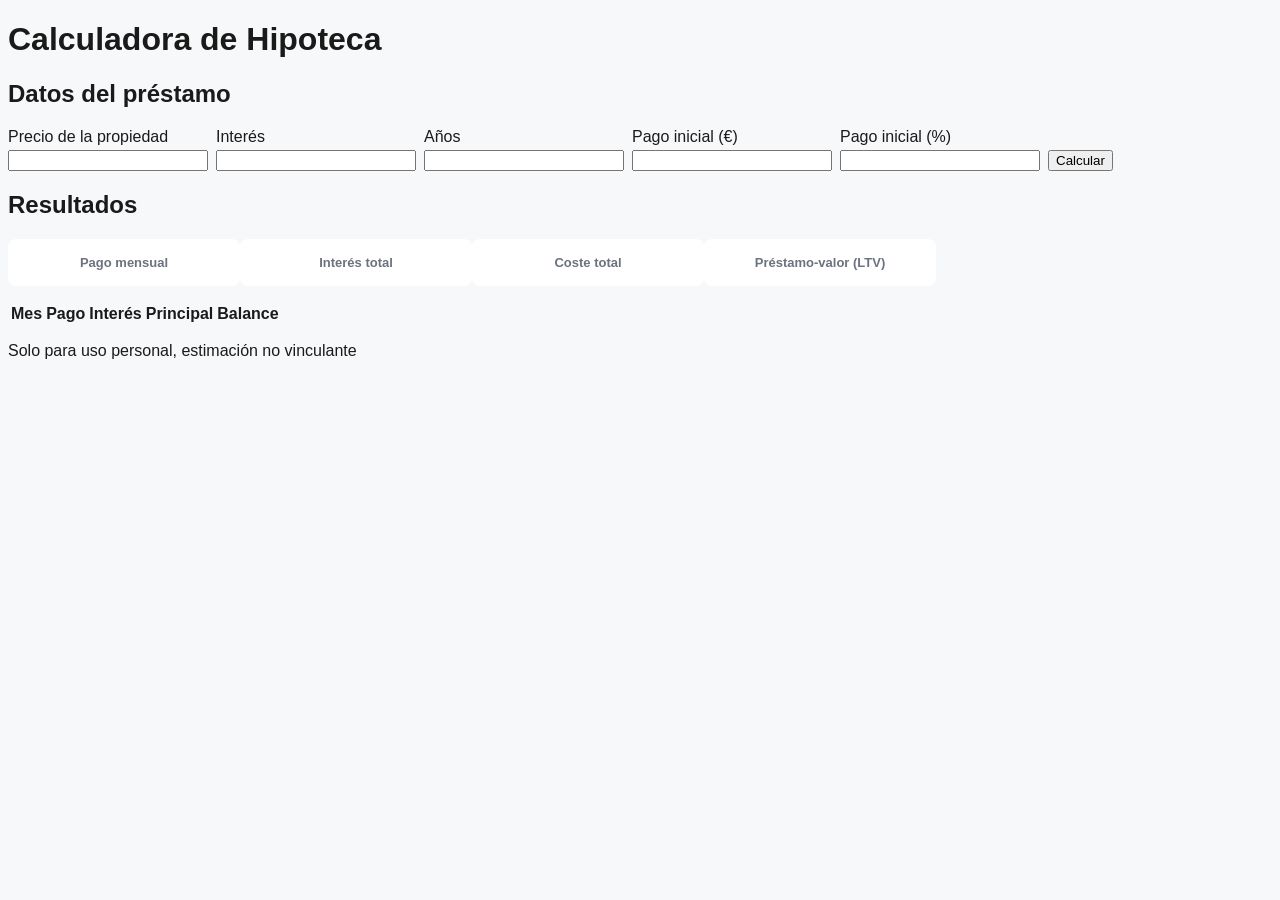
<file: index.html>
<!--Copyright (C) viprojekte 2026
Licensed under the GNU Affero General Public License v3.0.
 See LICENSE file for details, or <https://www.gnu.org/licenses/>. -->
<!DOCTYPE html>
<html lang="es">

<head>
    <meta charset="UTF-8">
    <meta name="viewport" content="width=device-width, initial-scale=1.0">
    <title>Calculadora de Hipoteca</title>
    <link rel="stylesheet" href="css/style.css">
    <script src="js/mortgage.js" defer></script>
    <script src="js/app.js" defer></script>
</head>

<body>
    <header>
        <h1>Calculadora de Hipoteca</h1>
    </header>
    <main>
        <section aria-labelledby="form-heading">
            <h2 id="form-heading">Datos del préstamo</h2>
            <form id="mortgageForm">
                <div class="form-field">
                    <label for="propertyPrice">Precio de la propiedad</label>
                    <input type="number" id="propertyPrice" name="propertyPrice" required step="0.01" min="1">
                </div>
                <div class="form-field">
                    <label for="rate">Interés</label>
                    <input type="number" id="rate" name="rate" required min="0" max="50" step="0.01">
                </div>
                <div class="form-field">
                    <label for="term">Años</label>
                    <input type="number" id="term" name="term" required step="1" min="1">
                </div>
                <div class="form-field">
                    <label for="downPaymentEuro">Pago inicial (€)</label>
                    <input type="number" id="downPaymentEuro" name="downPaymentEuro" required step="0.01" min="0">
                </div>
                <div class="form-field">
                    <label for="downPaymentPercent">Pago inicial (%)</label>
                    <input type="number" id="downPaymentPercent" name="downPaymentPercent" required min="0" max="100">
                </div>
                <button type="submit">Calcular</button>
            </form>
        </section>
        <section aria-labelledby="results-heading">
            <h2 id="results-heading">Resultados</h2>
            <dl>
                <div class="result-tile">
                    <dt>Pago mensual</dt>
                    <dd id="resultMonthlyPayment"></dd>
                </div>
                <div class="result-tile">
                    <dt>Interés total</dt>
                    <dd id="resultTotalInterest"></dd>
                </div>
                <div class="result-tile">
                    <dt>Coste total</dt>
                    <dd id="resultTotalCost"></dd>
                </div>
                <div class="result-tile">
                    <dt>Préstamo-valor (LTV)</dt>
                    <dd id="resultLTV"></dd>
                </div>
            </dl>
            <div class="table-wrapper">
                <table>
                    <thead>
                        <tr>
                            <th>Mes</th>
                            <th>Pago</th>
                            <th>Interés</th>
                            <th>Principal</th>
                            <th>Balance</th>
                        </tr>
                    </thead>
                    <tbody id="scheduleBody">

                    </tbody>
                </table>
            </div>
        </section>
    </main>
    <footer>
        <p>Solo para uso personal, estimación no vinculante</p>
    </footer>
</body>

</html>
</file>
<file: css/style.css>
/*  Copyright (C) viprojekte 2026
Licensed under the GNU Affero General Public License v3.0. 
See LICENSE file for details, or <https://www.gnu.org/licenses/>.*/
:root {
    --color-text: #1a1a1a;
    --color-bg: #f7f8fa;
    --color-bg2: #fff;
    --color-accent: #6B7280;
    --font-base: -apple-system, BlinkMacSystemFont, "Segoe UI", Roboto, Helvetica, Arial, sans-serif;
}

h2 {
    text-align: center;
}

body {
    background-color: var(--color-bg);
    color: var(--color-text);
    font-family: var(--font-base);
}

.form-field {
    display: flex;
    flex-direction: column;
    width: 200px;
    gap: 0.25rem;
}

form {
    display:flex;
    flex-direction: column;
    align-items: center;
    gap: 0.5rem;
}

button {
    align-self:center;
}

.result-tile {
    display: flex;
    flex-direction: column;
    align-items: center;
    background-color: var(--color-bg2);
    padding: 1rem;
    border-radius: 8px;
    width: 200px;
}

dl {
    display: flex;
    flex-direction: column;
    align-items: center;
}

dt {
    font-weight: bold;
    font-size: small;
    color: var(--color-accent);
}

dd {
    font-weight: 700;
    font-size: larger;
    color:var(--color-text);
}

.table-wrapper {
    overflow-x: auto;
}

table {margin: 0 auto;}
@media (min-width: 768px) {
    form {
        flex-direction: row;
        flex-wrap: wrap;
    }
    dl {
        display: flex;
        flex-direction: row;
        flex-wrap: wrap;
    }
    button {
        align-self: flex-end;
    }
    h2 {
        text-align: left;
    }
    table {
        margin: 0 0 0 0;
    }
}
</file>
